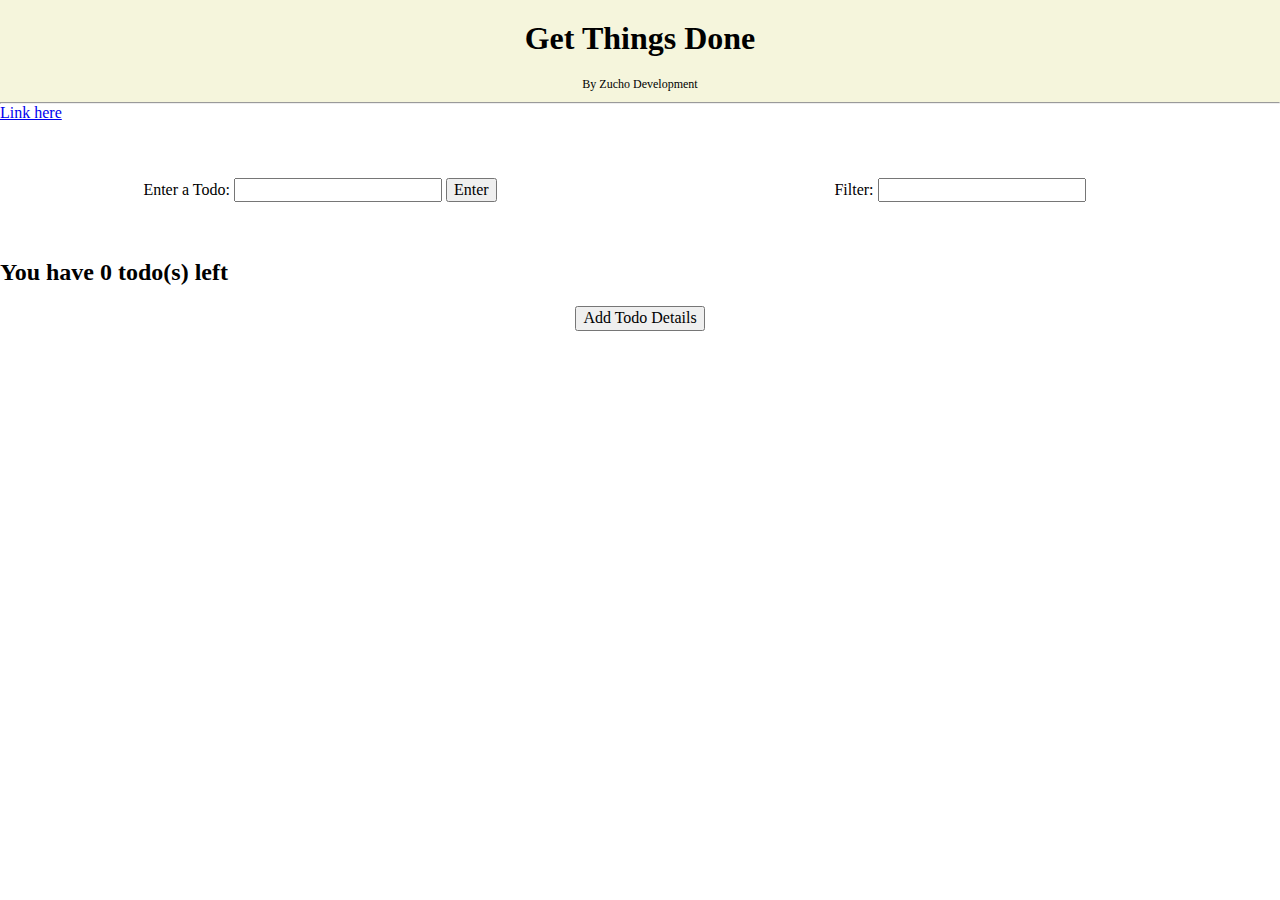
<file: index.html>
<html>
  <head>
    <link rel="stylesheet" href="normalize.css" />
    <link rel="stylesheet" href="style.css" />
    <title>Todo</title>
  </head>
  <body>
    <header>
      <h1 id="mainTitle">Get Things Done</h1>
      <h3 id="zuchoDev">By Zucho Development</h3>
    </header>
    <hr />
    <main>
      <a href="editTodos/editTodos.html">Link here</a>
      <section id="inputs">
        <div id="enterTodos">
          <form id="todoForm">
            <label for="todoText">Enter a Todo: </label>
            <input type="text" id="todoText" name="todoText" />
            <button type="submit">Enter</button>
          </form>
        </div>
        <div id="filter">
          <label for="filterText">Filter: </label>
          <input type="text" id="filterText" />
        </div>
      </section>
      <br /><br />
      <div id="summary"></div>

      <div id="addbutton">
        <label for="addAdvanced"></label>
        <button id="addAdvanced">Add Todo Details</button>
      </div>
      <br /><br />
      <div id="todos"></div>
    </main>
    <script src="http://wzrd.in/standalone/uuid%2Fv4@latest"></script>
    <script src="todoFunctions.js"></script>
    <script src="main.js"></script>
  </body>
</html>
</file>
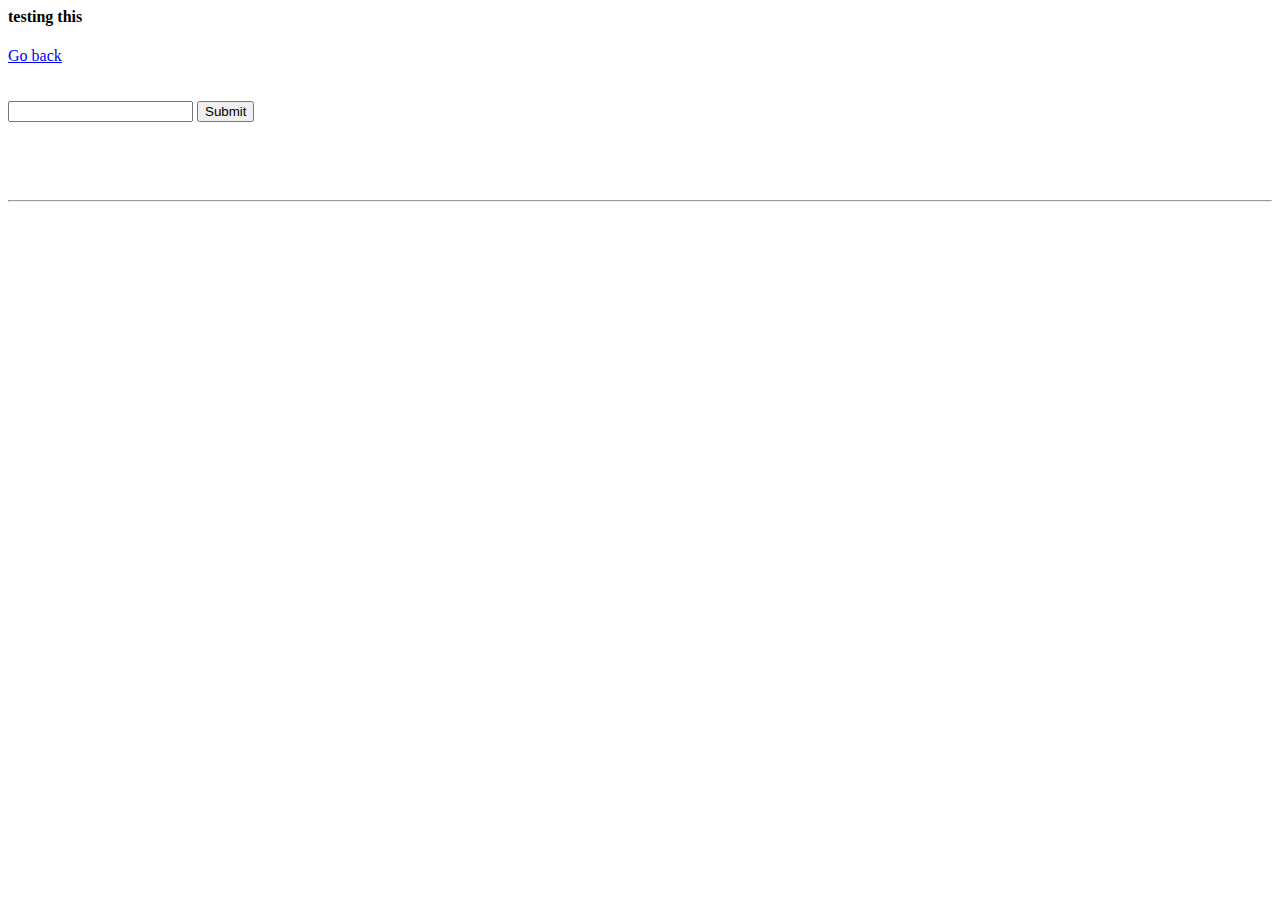
<file: editTodos/editTodos.html>
<html lang="en">
	<head>
		<meta charset="UTF-8" />
		<meta name="viewport" content="width=device-width, initial-scale=1.0" />
		<link rel="stylesheet" href="editStyle.css" />
		<title>Edit Todo</title>
	</head>
	<body>
		<h4>testing this</h4>
		<a href="../index.html">Go back</a> <br /><br /><br />
		<form id="editForm">
			<input type="text" id="todoContent" />
			<button type="submit" id="submitButton">Submit</button>
		</form>
		<br /><br /><br />
		<section id="todos"></section>
		<hr />

		<script src="editing.js"></script>
		<!-- <script src="../todoFunctions.js"></script>
		<script src="../main.js"></script> -->
	</body>
</html>
</file>
<file: style.css>
#mainTitle,
hr,
#zuchoDev,
#todoForm {
	margin: 0;
}

header {
	background: beige;
	text-align: center;
}

#mainTitle {
	padding: 20px;
}

#zuchoDev {
	padding-bottom: 10px;
	font: 0.75em cursive;
}

#inputs {
	display: grid;
	grid-template-rows: 5rem;
	grid-template-columns: repeat(4, 1fr);
	text-align: center;
	align-items: end;
}

#enterTodos {
	grid-column: 1/3;
}

#filter {
	grid-column: 3/5;
}

#addButton {
	text-align: center;
}

#todos > div > * {
	margin-left: 0.5em;
}
#todos > div > a {
	text-decoration: none;
	color: black;
}
</file>
<file: editTodos/editStyle.css>

</file>
